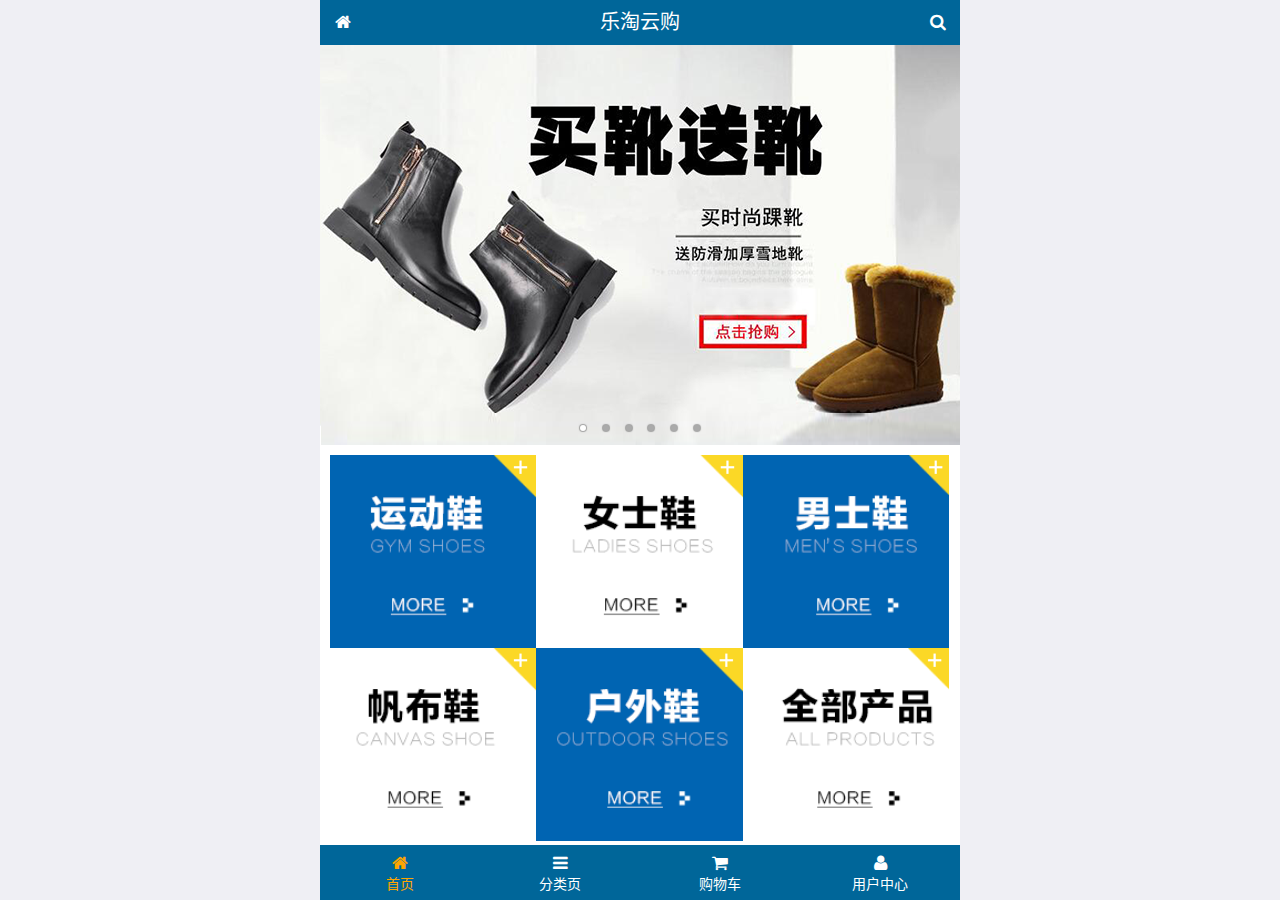
<file: public/mobile/index.html>
<!DOCTYPE html>
<html lang="zh-CN">
<head>
  <meta charset="UTF-8">
  <title>乐淘商城</title>
  <meta name="viewport" content="width=device-width, user-scalable=no, initial-scale=1.0, maximum-scale=1.0, minimum-scale=1.0">
  <!-- 引入字体图标库的css -->
  <link rel="stylesheet" href="./lib/fa/css/font-awesome.min.css">
  <link rel="stylesheet" href="./lib/mui/css/mui.css">
  <link rel="stylesheet" href="./css/common.css">
  <link rel="stylesheet" href="./css/index.css">
  <link rel="icon" href="favicon.ico">
</head>
<body>
<!--<span class="fa fa-pause"></span>-->
<!--<span class="mui-icon mui-icon-camera"></span>-->

<!-- 全屏容器 -->
<div class="lt_container">

  <!-- 乐淘头部 -->
  <div class="lt_header">
    <a href="index.html" class="icon_left"><i class="fa fa-home"></i></a>
    <h3>乐淘云购</h3>
    <a href="search.html" class="icon_right"><i class="fa fa-search"></i></a>
  </div>

  <!-- 乐淘主体 -->
  <div class="lt_main">
    <div class="mui-scroll-wrapper">
      <div class="mui-scroll">
        <!--这里放置真实显示的DOM内容-->

        <!-- 轮播图 -->
        <div class="mui-slider">

          <!-- 图片区域 -->
          <div class="mui-slider-group mui-slider-loop">
            <!-- 添加假图 -->
            <div class="mui-slider-item mui-slider-item-duplicate">
              <a href="#"><img src="./images/banner6.png" /></a>
            </div>

            <div class="mui-slider-item"><a href="#"><img src="./images/banner1.png" /></a></div>
            <div class="mui-slider-item"><a href="#"><img src="./images/banner2.png" /></a></div>
            <div class="mui-slider-item"><a href="#"><img src="./images/banner3.png" /></a></div>
            <div class="mui-slider-item"><a href="#"><img src="./images/banner4.png" /></a></div>
            <div class="mui-slider-item"><a href="#"><img src="./images/banner5.png" /></a></div>
            <div class="mui-slider-item"><a href="#"><img src="./images/banner6.png" /></a></div>

            <!-- 添加假图 -->
            <div class="mui-slider-item mui-slider-item-duplicate">
              <a href="#"><img src="./images/banner1.png" /></a>
            </div>
          </div>

          <!-- 小圆点结构 -->
          <div class="mui-slider-indicator">
            <div class="mui-indicator mui-active"></div>
            <div class="mui-indicator"></div>
            <div class="mui-indicator"></div>
            <div class="mui-indicator"></div>
            <div class="mui-indicator"></div>
            <div class="mui-indicator"></div>
          </div>

        </div>

        <!-- 导航区域 -->
        <div class="lt_nav">
          <ul class="mui-clearfix">
            <li><a href="#"><img src="./images/nav1.png" alt=""></a></li>
            <li><a href="#"><img src="./images/nav2.png" alt=""></a></li>
            <li><a href="#"><img src="./images/nav3.png" alt=""></a></li>
            <li><a href="#"><img src="./images/nav4.png" alt=""></a></li>
            <li><a href="#"><img src="./images/nav5.png" alt=""></a></li>
            <li><a href="#"><img src="./images/nav6.png" alt=""></a></li>
          </ul>
        </div>

        <!-- 产品区域 -->
        <div class="lt_product">
          <ul>
            <li class="lt_product_item">
              <a href="#">
                <img src="./images/product.jpg" alt="">
                <p class="info mui-ellipsis-2">adidas阿迪达斯 男式 场下休闲篮球鞋S83700场下休闲篮球鞋S83700 </p>
                <p>
                  <span class="price">¥560</span>
                  <span class="oldPrice">¥580</span>
                </p>
                <button class="mui-btn mui-btn-primary">立即购买</button>
              </a>
            </li>
            <li class="lt_product_item">
              <a href="#">
                <img src="./images/product.jpg" alt="">
                <p class="info mui-ellipsis-2">adidas阿迪达斯 男式 场下休闲篮球鞋S83700场下休闲篮球鞋S83700 </p>
                <p>
                  <span class="price">¥560</span>
                  <span class="oldPrice">¥580</span>
                </p>
                <button class="mui-btn mui-btn-primary">立即购买</button>
              </a>
            </li>
            <li class="lt_product_item">
              <a href="#">
                <img src="./images/product.jpg" alt="">
                <p class="info mui-ellipsis-2">adidas阿迪达斯 男式 场下休闲篮球鞋S83700场下休闲篮球鞋S83700 </p>
                <p>
                  <span class="price">¥560</span>
                  <span class="oldPrice">¥580</span>
                </p>
                <button class="mui-btn mui-btn-primary">立即购买</button>
              </a>
            </li>
            <li class="lt_product_item">
              <a href="#">
                <img src="./images/product.jpg" alt="">
                <p class="info mui-ellipsis-2">adidas阿迪达斯 男式 场下休闲篮球鞋S83700场下休闲篮球鞋S83700 </p>
                <p>
                  <span class="price">¥560</span>
                  <span class="oldPrice">¥580</span>
                </p>
                <button class="mui-btn mui-btn-primary">立即购买</button>
              </a>
            </li>
            <li class="lt_product_item">
              <a href="#">
                <img src="./images/product.jpg" alt="">
                <p class="info mui-ellipsis-2">adidas阿迪达斯 男式 场下休闲篮球鞋S83700场下休闲篮球鞋S83700 </p>
                <p>
                  <span class="price">¥560</span>
                  <span class="oldPrice">¥580</span>
                </p>
                <button class="mui-btn mui-btn-primary">立即购买</button>
              </a>
            </li>
            <li class="lt_product_item">
              <a href="#">
                <img src="./images/product.jpg" alt="">
                <p class="info mui-ellipsis-2">adidas阿迪达斯 男式 场下休闲篮球鞋S83700场下休闲篮球鞋S83700 </p>
                <p>
                  <span class="price">¥560</span>
                  <span class="oldPrice">¥580</span>
                </p>
                <button class="mui-btn mui-btn-primary">立即购买</button>
              </a>
            </li>
            <li class="lt_product_item">
              <a href="#">
                <img src="./images/product.jpg" alt="">
                <p class="info mui-ellipsis-2">adidas阿迪达斯 男式 场下休闲篮球鞋S83700场下休闲篮球鞋S83700 </p>
                <p>
                  <span class="price">¥560</span>
                  <span class="oldPrice">¥580</span>
                </p>
                <button class="mui-btn mui-btn-primary">立即购买</button>
              </a>
            </li>
            <li class="lt_product_item">
              <a href="#">
                <img src="./images/product.jpg" alt="">
                <p class="info mui-ellipsis-2">adidas阿迪达斯 男式 场下休闲篮球鞋S83700场下休闲篮球鞋S83700 </p>
                <p>
                  <span class="price">¥560</span>
                  <span class="oldPrice">¥580</span>
                </p>
                <button class="mui-btn mui-btn-primary">立即购买</button>
              </a>
            </li>
          </ul>
        </div>

      </div>
    </div>
  </div>

  <!-- 乐淘底部 -->
  <div class="lt_footer">
    <ul>
      <li><a href="index.html" class="current"><i class="fa fa-home"></i><p>首页</p></a></li>
      <li><a href="category.html"><i class="fa fa-bars"></i><p>分类页</p></a></li>
      <li><a href="cart.html"><i class="fa fa-shopping-cart"></i><p>购物车</p></a></li>
      <li><a href="user.html"><i class="fa fa-user"></i><p>用户中心</p></a></li>
    </ul>
  </div>
</div>


<script src="./lib/zepto/zepto.min.js"></script>
<script src="./lib/mui/js/mui.js"></script>
<script src="./js/common.js"></script>
</body>
</html>
</file>
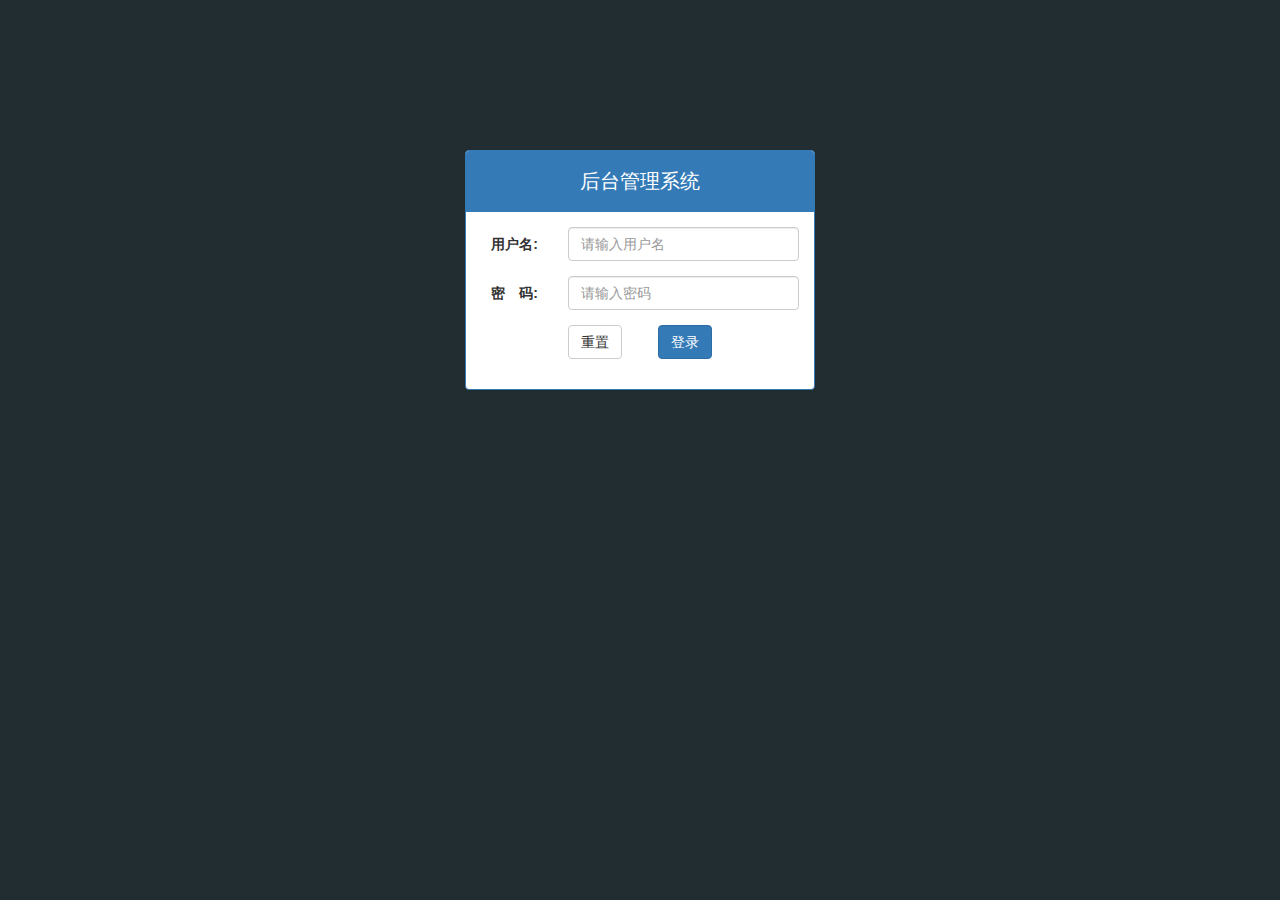
<file: public/aaa/login.html>
<!DOCTYPE html>
<html lang="en">
<head>
    <meta charset="UTF-8">
    <meta name="viewport" content="width=device-width, initial-scale=1.0">
    <meta http-equiv="X-UA-Compatible" content="ie=edge">
    <title>乐淘商城</title>

    <link rel="stylesheet" href="./lib/bootstrap/css/bootstrap.css">
    <link rel="stylesheet" href="./lib/bootstrap-validator/css/bootstrapValidator.css">
    <link rel="stylesheet" href="./lib/nprogress/nprogress.css">    
    <link rel="stylesheet" href="./css/common.css">

</head>
<body class="body_bg">
    
    <div class="container">
        <div class="col-lg-4 col-lg-offset-4 mt_150">
            <!---->
            <div class="panel panel-primary">
                <div class="panel-heading">
                    <h3 class="panel-title">后台管理系统</h3>
                </div>
                <!---->
                <div class="panel-body">
                    <form class="form-horizontal" id="form">
                        <div class="form-group">
                            <label for="username" class="col-sm-3 control-label">用户名:</label>
                            <div class="col-sm-9">
                            <input type="username" name="username" class="form-control" id="username" placeholder="请输入用户名">
                            </div>
                        </div>
                        <div class="form-group">
                            <label for="password" class="col-sm-3 control-label">密　码:</label>
                            <div class="col-sm-9">
                            <input type="password" name="password" class="form-control" id="password" placeholder="请输入密码">
                            </div>
                        </div>
                        <div class="form-group">
                            <div class="col-sm-offset-3 col-sm-6">
                            <button type="reset" class="btn btn-default pull-left">重置</button>
                            <button type="submit" class="btn btn-primary pull-right">登录</button>
                            </div>
                        </div>
                    </form>
                </div>

            </div>

        </div>
    </div>


    <script src="./lib/jquery/jquery.min.js"></script>
    <script src="./lib/bootstrap/js/bootstrap.min.js"></script>
    <script src="./lib/bootstrap-validator/js/bootstrapValidator.min.js"></script>
    <script src="./lib/nprogress/nprogress.js"></script>
    <script src="./js/common.js"></script>
    <script src="./js/login.js"></script>


</body>
</html>
</file>
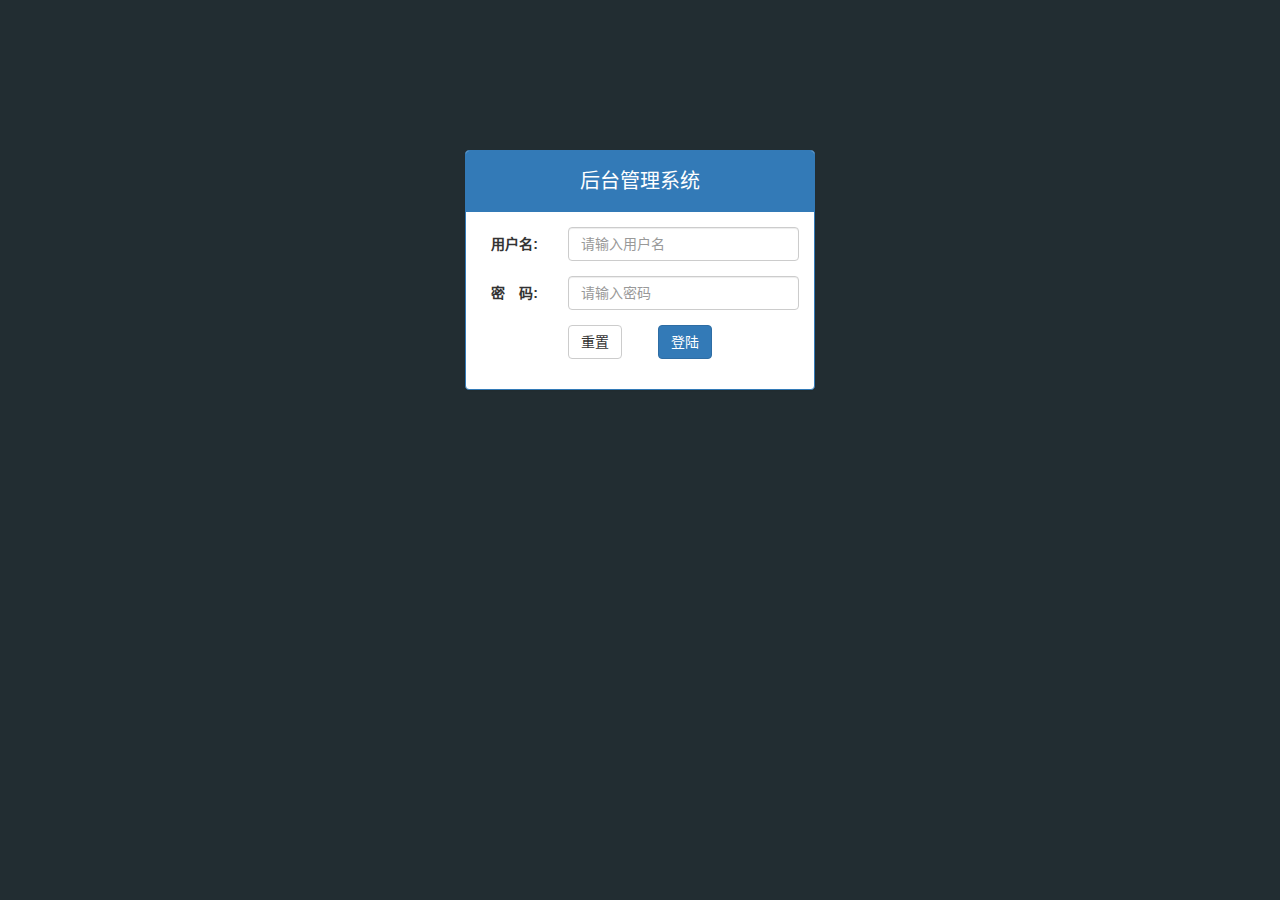
<file: public/manage/login.html>
<!DOCTYPE html>
<html lang="zh-CN">
<head>
  <meta charset="UTF-8">
  <title>乐淘电商</title>
  <link rel="stylesheet" href="lib/bootstrap/css/bootstrap.css">
  <link rel="stylesheet" href="lib/bootstrap-validator/css/bootstrapValidator.min.css">
  <link rel="stylesheet" href="lib/nprogress/nprogress.css">
  <link rel="stylesheet" href="css/common.css">
</head>
<body class="body_bg">


<div class="container">
  <div class="col-lg-4 col-lg-offset-4 mt_150">
    <div class="panel panel-primary">
      <div class="panel-heading">
        <h3 class="panel-title text-center">后台管理系统</h3>
      </div>
      <div class="panel-body">
        <form class="form-horizontal" id="form">
          <div class="form-group">
            <label for="username" class="col-sm-3 control-label">用户名:</label>
            <div class="col-sm-9">
              <input type="text" class="form-control" id="username" name="username" placeholder="请输入用户名">
            </div>
          </div>
          <div class="form-group">
            <label for="password" class="col-sm-3 control-label">密　码:</label>
            <div class="col-sm-9">
              <input type="password" class="form-control" name="password" id="password" placeholder="请输入密码">
            </div>
          </div>
          <div class="form-group">
            <div class="col-sm-offset-3 col-sm-6">
              <button type="reset" class="btn btn-default pull-left">重置</button>
              <button type="submit" class="btn btn-primary pull-right">登陆</button>
            </div>
          </div>
        </form>
      </div>
    </div>
  </div>
</div>



<script src="lib/jquery/jquery.min.js"></script>
<script src="lib/bootstrap/js/bootstrap.min.js"></script>
<script src="lib/bootstrap-validator/js/bootstrapValidator.min.js"></script>
<script src="lib/nprogress/nprogress.js"></script>
<script src="js/common.js"></script>
<script src="js/login.js"></script>

</body>
</html>
</file>
<file: public/mobile/css/common.css>
html, body {
  width: 100%;
  height: 100%;
}

ul {
  list-style: none;
  margin: 0;
  padding: 0;
}
img {
  display: block;
  width: 100%;
}

/* 全屏容器 */
.lt_container {
  width: 100%;
  height: 100%;
  background-color: #fff;
  min-width: 320px;
  max-width: 640px;
  margin: 0 auto;
  position: relative;
  padding-top: 45px;
  padding-bottom: 55px;
}

.lt_header {
  position: absolute;
  left: 0;
  top: 0;
  width: 100%;
  height: 45px;
  background-color: #006699;
  padding-left: 45px;
  padding-right: 45px;
}

.lt_header .icon_left,
.lt_header .icon_right {
  width: 45px;
  height: 45px;
  line-height: 45px;
  text-align: center;
  position: absolute;
  top: 0;
  color: #fff;
}
.lt_header .icon_left {
  left: 0;
}
.lt_header .icon_right {
  right: 0;
}

.lt_header h3 {
  height: 45px;
  line-height: 45px;
  color: #fff;
  font-size: 20px;
  text-align: center;
  margin: 0;
  font-weight: normal;
}



.lt_footer {
  position: absolute;
  left: 0;
  bottom: 0;
  width: 100%;
  height: 55px;
  background-color: #006699;
  overflow: hidden;
}
.lt_footer li {
  float: left;
  width: 25%;
  text-align: center;
}
.lt_footer li a {
  width: 100%;
  height: 100%;
  display: block;
  color: #fff;
  padding-top: 8px;
}
.lt_footer li p {
  color: #fff;
  margin: 0;
}

.lt_footer li a.current {
  color: orange;
}
.lt_footer li a.current p{
  color: orange;
}



.lt_main {
  width: 100%;
  height: 100%;
  position: relative;
}



/* 公共的搜索框样式 */
.lt_search {
  padding: 10px;
  position: relative;
}
.lt_search .search_input {
  height: 34px;
  font-size: 12px;
  margin: 0;
  border-radius: 5px;
  border: 1px solid #007AFF;
}
.lt_search .search_btn {
  position: absolute;
  right: 10px;
  top: 10px;
  border-radius: 0 5px 5px 0;
}



/* 公共的商品样式 */
.lt_product {
  padding: 10px;
}
.lt_product_item {
  border: 1px solid #ccc;
  padding: 10px;
  float: left;
  width: 48%;
  margin-bottom: 10px;
  text-align: center;
}
.lt_product_item a {
  display: block;
  width: 100%;
  height: 100%;
}
.lt_product_item:nth-child(2n+1) {
  margin-right: 4%;
}
.lt_product_item .info {
  text-align: left;
  height: 40px;
}
.lt_product_item .price {
  color: red;
}
.lt_product_item .oldPrice {
  text-decoration: line-through;
}

.lt_product_item img {
  width: 130px;
  height: 130px;
  margin: 0 auto;
}



/* 公共的尺码样式 */
.lt_size span {
  width: 25px;
  height: 25px;
  text-align: center;
  line-height: 25px;
  display: inline-block;
  border: 1px solid #ccc;
  font-size: 12px;
  margin: 3px 0;
}
.lt_size span.current {
  background-color: orange;
  color: #fff;
}
</file>
<file: public/mobile/css/index.css>
.lt_nav {
  padding: 10px;
}
.lt_nav li {
  float: left;
  width: 33.3%;
}
.lt_nav li a {
  display: block;
}
</file>
<file: public/aaa/lib/nprogress/nprogress.css>
/* Make clicks pass-through */
#nprogress {
  pointer-events: none;
}

#nprogress .bar {
  background: greenyellow;

  position: fixed;
  z-index: 10000;
  top: 0;
  left: 0;

  width: 100%;
  height: 2px;
}

/* Fancy blur effect */
#nprogress .peg {
  display: block;
  position: absolute;
  right: 0px;
  width: 100px;
  height: 100%;
  box-shadow: 0 0 10px #29d, 0 0 5px #29d;
  opacity: 1.0;

  -webkit-transform: rotate(3deg) translate(0px, -4px);
      -ms-transform: rotate(3deg) translate(0px, -4px);
          transform: rotate(3deg) translate(0px, -4px);
}

/* Remove these to get rid of the spinner */
#nprogress .spinner {
  display: block;
  position: fixed;
  z-index: 1031;
  top: 15px;
  right: 15px;
}

#nprogress .spinner-icon {
  width: 18px;
  height: 18px;
  box-sizing: border-box;

  border: solid 2px transparent;
  border-top-color: #29d;
  border-left-color: #29d;
  border-radius: 50%;

  -webkit-animation: nprogress-spinner 400ms linear infinite;
          animation: nprogress-spinner 400ms linear infinite;
}

.nprogress-custom-parent {
  overflow: hidden;
  position: relative;
}

.nprogress-custom-parent #nprogress .spinner,
.nprogress-custom-parent #nprogress .bar {
  position: absolute;
}

@-webkit-keyframes nprogress-spinner {
  0%   { -webkit-transform: rotate(0deg); }
  100% { -webkit-transform: rotate(360deg); }
}
@keyframes nprogress-spinner {
  0%   { transform: rotate(0deg); }
  100% { transform: rotate(360deg); }
}
</file>
<file: public/aaa/css/common.css>
/*公共类*/
.body_bg {
    background-color: #222D32;
}

.red {
    color: #A94442;
}

.mt_150 {
    margin-top: 150px;
}

.mt_20 {
    margin-top: 20px;
}

.a:link,
.a:visited,
.a:hover,
.a:active {
    text-decoration: none;
}

ul {
    list-style: none;
    margin: 0;
    padding: 0;
}

.table.table-bordered th,
.table.table-bordered td {
    text-align: center;
    vertical-align: middle;
}


/*登录页-标题*/
.panel .panel-title {
    height: 40px;
    line-height: 40px;
    text-align: center;
    font-size: 20px;
}


/*首页-侧边栏*/
.lt_aside {
    position: fixed;
    top: 0;
    left: 0;
    width: 180px;
    height: 100%;
    background-color: #222D32;
    z-index: 999;
    transition: left 1s;
}
.lt_aside.hidemenu {
    left: -180px;
}

.lt_aside .brand {
    width: 100%;
    height: 50px;
    line-height: 50px;
    text-align: center;
    background-color: #367FA9;
}

.lt_aside .brand a {
    color: #fff;
    font-size: 20px;
    display: block;
    text-decoration: none;
}

.lt_aside .user {
    width: 100%;
    height: 180px;
    margin-top: 30px;
}

.lt_aside .user img {
    width: 80px;
    height: 80px;
    display: block;
    margin: 0 auto;
    border-radius: 50%;
}

.lt_aside .user p {
    color: #fff;
    font-size: 18px;
    text-align: center;
    line-height: 40px;
}

.lt_aside .nav li a {
    display: block;
    height: 40px;
    line-height: 40px;
    text-decoration: none;
    padding-left: 40px;
    color: #fff;
    border-left: 3px solid transparent;
}

.lt_aside .nav li a.current {
    background-color: #1D1F21;
    border-left: 3px solid #069;
}

.lt_aside .nav li i {
    margin-right: 5px;
}

.lt_aside .nav li .child a {
    padding-left: 65px;
}

.lt_aside .nav li .child {
    display: none;
}

/*首页-右侧主体*/
.lt_main {
    width: 100%;
    height: 2000px;
    padding-left: 180px;
    padding-top: 50px;
    /*background-color: pink;*/
    transition: padding-left 1s;
}
.lt_main.hidemenu {
    padding-left: 0;
}

.lt_main .topbar {
    width: 100%;
    height: 50px;
    position: fixed;
    top: 0;
    left: 0;
    padding-left: 180px;
    background-color: #3C8DBC;
    transition: padding-left 1s;
}
.lt_main .topbar.hidemenu {
    padding-left: 0;
}

.lt_main .topbar .icon_left,
.lt_main .topbar .icon_right {
    width: 50px;
    height: 50px;
    line-height: 50px;
    text-align: center;
    color: #fff;
    font-size: 20px;
}

.lt_main .container-fluid .content .echarts_left,
.lt_main .container-fluid .content .echarts_right {
    width: 48%;
    height: 400px;
}
</file>
<file: public/manage/lib/nprogress/nprogress.css>
/* Make clicks pass-through */
#nprogress {
  pointer-events: none;
}

#nprogress .bar {
  background: greenyellow;

  position: fixed;
  z-index: 10000;
  top: 0;
  left: 0;

  width: 100%;
  height: 2px;
}

/* Fancy blur effect */
#nprogress .peg {
  display: block;
  position: absolute;
  right: 0px;
  width: 100px;
  height: 100%;
  box-shadow: 0 0 10px #29d, 0 0 5px #29d;
  opacity: 1.0;

  -webkit-transform: rotate(3deg) translate(0px, -4px);
      -ms-transform: rotate(3deg) translate(0px, -4px);
          transform: rotate(3deg) translate(0px, -4px);
}

/* Remove these to get rid of the spinner */
#nprogress .spinner {
  display: block;
  position: fixed;
  z-index: 1031;
  top: 15px;
  right: 15px;
}

#nprogress .spinner-icon {
  width: 18px;
  height: 18px;
  box-sizing: border-box;

  border: solid 2px transparent;
  border-top-color: #29d;
  border-left-color: #29d;
  border-radius: 50%;

  -webkit-animation: nprogress-spinner 400ms linear infinite;
          animation: nprogress-spinner 400ms linear infinite;
}

.nprogress-custom-parent {
  overflow: hidden;
  position: relative;
}

.nprogress-custom-parent #nprogress .spinner,
.nprogress-custom-parent #nprogress .bar {
  position: absolute;
}

@-webkit-keyframes nprogress-spinner {
  0%   { -webkit-transform: rotate(0deg); }
  100% { -webkit-transform: rotate(360deg); }
}
@keyframes nprogress-spinner {
  0%   { transform: rotate(0deg); }
  100% { transform: rotate(360deg); }
}
</file>
<file: public/manage/css/common.css>
.body_bg {
  background-color: #222D32;
}

html, body {
  width: 100%;
  height: 100%;
}

* {
  margin: 0;
  padding: 0;
}
ul {
  list-style: none;
}

a:link,
a:visited,
a:hover,
a:active {
  text-decoration: none;
}

.red {
  color: #A94442;
}

.table.table-bordered th,
.table.table-bordered td {
  text-align: center;
  vertical-align: middle;
}

.mt_150 {
  margin-top: 150px;
}
.mb_20 {
  margin-bottom: 20px;
}

.panel-title {
  height: 40px;
  line-height: 40px;
  font-size: 20px;
}

/* lt_aside 开始 */
.lt_aside {
  width: 180px;
  height: 100%;
  background-color: #222D32;
  position: fixed;
  left: 0;
  top: 0;
  z-index: 999;
  transition: all 1s;
}
.lt_aside.hidemenu {
  left: -180px;
}


.lt_aside .brand {
  height: 50px;
  line-height: 50px;
  font-size: 24px;
  background-color: #367FA9;
  text-align: center;
}
.lt_aside .brand a {
  color: white;
}

.lt_aside .user {
  height: 180px;
}
.lt_aside .user {
  padding-top: 30px;
}
.lt_aside .user img {
  width: 80px;
  height: 80px;
  border-radius: 50%;
  display: block;
  margin: 0 auto;
}
.lt_aside .user p {
  height: 40px;
  line-height: 40px;
  text-align: center;
  font-size: 18px;
  color: white;
}

.lt_aside .nav a {
  height: 40px;
  line-height: 40px;
  display: block;
  color: white;
  padding-left: 40px;
  border-left: 3px solid transparent;
}
.lt_aside .nav i {
  margin-right: 5px;
}
.lt_aside .nav a.current {
  background-color: #1D1F21;
  border-left: 3px solid #006699;
}
.lt_aside .nav .child a {
  padding-left: 60px;
}

/* lt_aside 结束  */



/* lt_main 开始 */
.lt_main {
  height: 1000px;
  width: 100%;
  padding-left: 180px;
  padding-top: 50px;
  transition: all 1s;
}
.lt_main.hidemenu {
  padding-left: 0px;
}

.lt_topbar {
  height: 50px;
  width: 100%;
  line-height: 50px;
  background-color: #3C8DBC;
  position: fixed;
  top: 0;
  right: 0;
  padding-left: 180px;
  transition: all 1s;
  z-index: 666;
}
.lt_topbar.hidemenu {
  padding-left: 0px;
}

.lt_topbar a {
  width: 50px;
  height: 50px;
  font-size: 16px;
  color: white;
  text-align: center;
}

.breadcrumb {
  margin-top: 20px;
}


.echarts_1,
.echarts_2 {
  width: 48%;
  height: 400px;
}

/* lt_main 结束 */
</file>
<file: public/aaa/lib/bootstrap-validator/css/bootstrapValidator.css>
/**
 * BootstrapValidator (http://bootstrapvalidator.com)
 * The best jQuery plugin to validate form fields. Designed to use with Bootstrap 3
 *
 * @author      http://twitter.com/nghuuphuoc
 * @copyright   (c) 2013 - 2014 Nguyen Huu Phuoc
 * @license     MIT
 */

.bv-form .help-block {
    margin-bottom: 0;
}
.bv-form .tooltip-inner {
    text-align: left;
}
.nav-tabs li.bv-tab-success > a {
    color: #3c763d;
}
.nav-tabs li.bv-tab-error > a {
    color: #a94442;
}
</file>
<file: public/manage/lib/bootstrap-validator/css/bootstrapValidator.min.css>
/*!
 * BootstrapValidator (http://bootstrapvalidator.com)
 * The best jQuery plugin to validate form fields. Designed to use with Bootstrap 3
 *
 * @version     v0.5.1, built on 2014-08-22 4:55:09 PM
 * @author      https://twitter.com/nghuuphuoc
 * @copyright   (c) 2013 - 2014 Nguyen Huu Phuoc
 * @license     MIT
 */

.bv-form .help-block{margin-bottom:0}.bv-form .tooltip-inner{text-align:left}.nav-tabs li.bv-tab-success>a{color:#3c763d}.nav-tabs li.bv-tab-error>a{color:#a94442}
</file>
